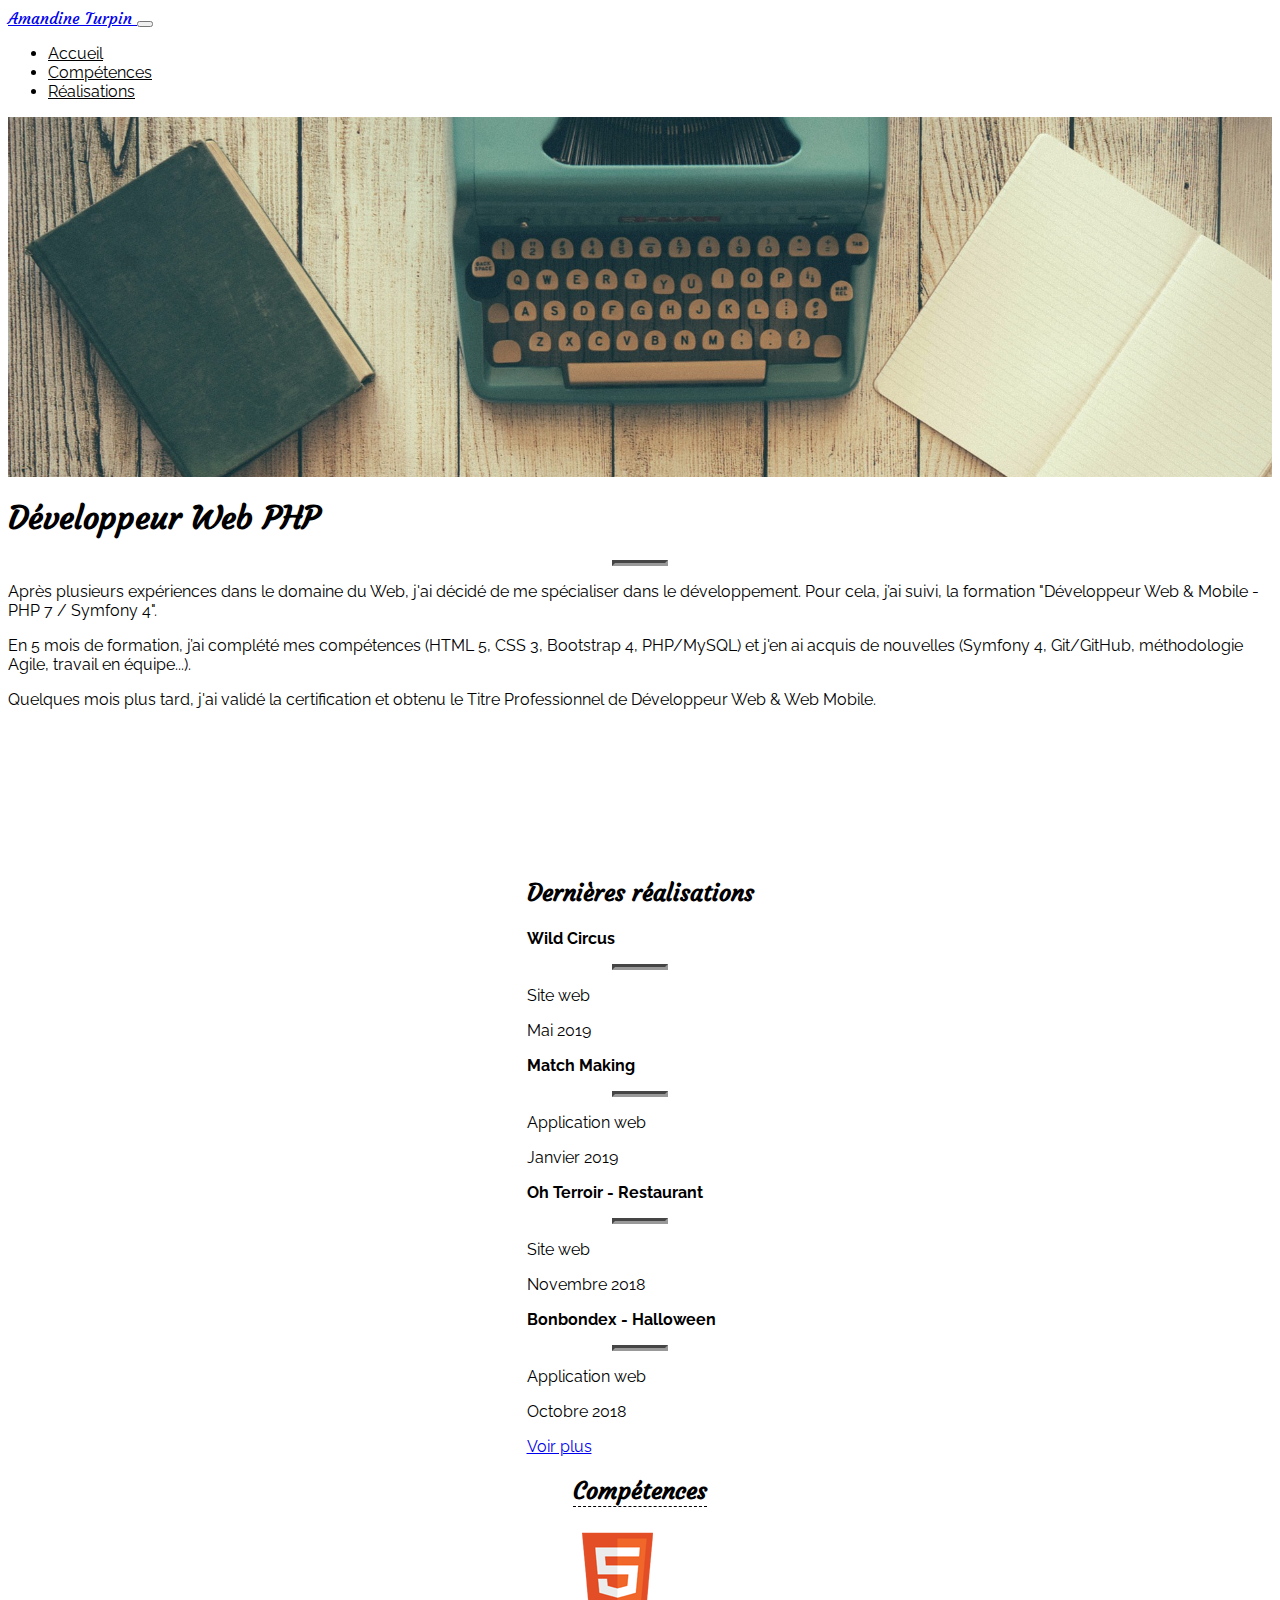
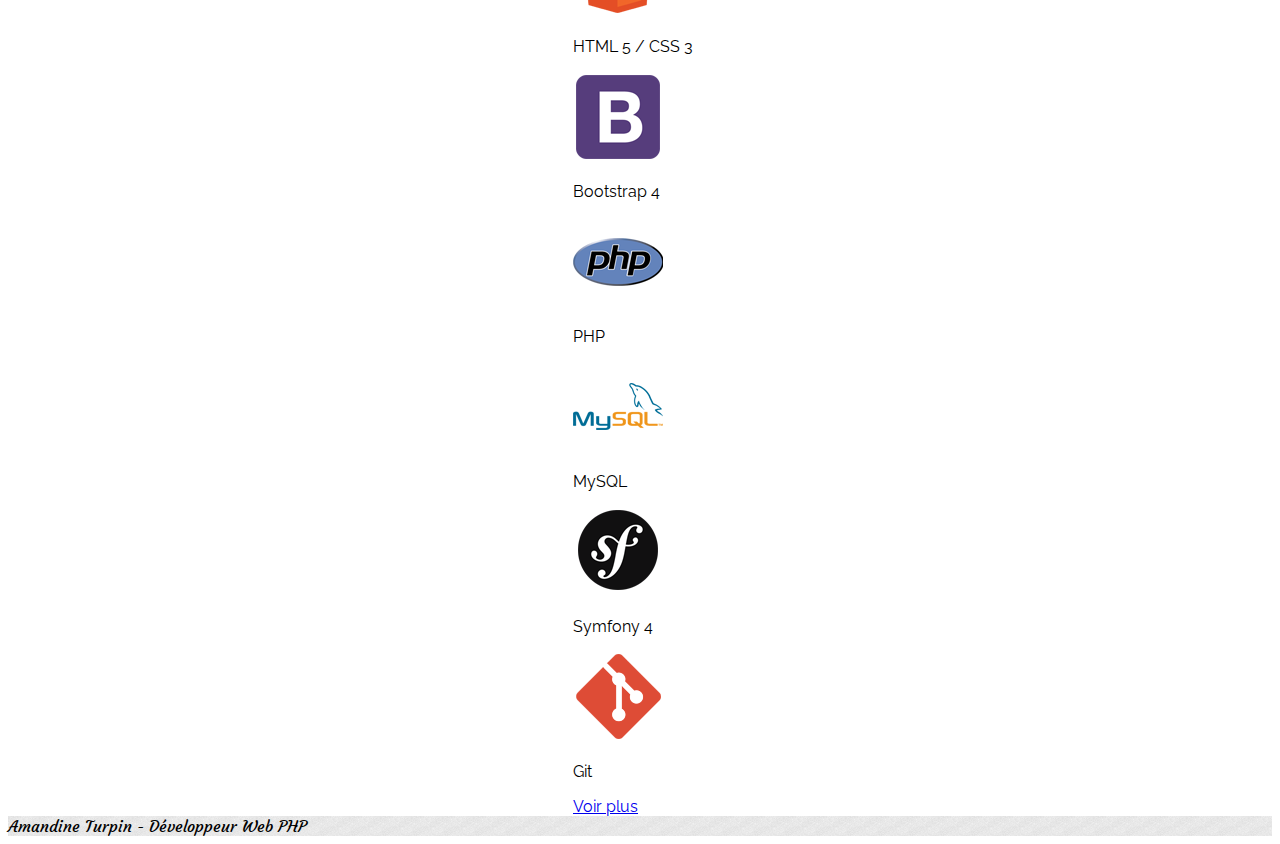
<file: index.html>
<!doctype html>
<html lang="fr">
<head>
    <!-- Required meta tags -->
    <meta charset="utf-8">
    <meta name="viewport" content="width=device-width, initial-scale=1, shrink-to-fit=no">
    <meta name="google-site-verification" content="fwIsvxlE-uMz1Qnhm6fKQbV2KTg4bgEKCU4MNgIzwQU" />
    <meta name="robots" content="noindex, nofollow">

    <!-- Bootstrap CSS -->
    <link rel="stylesheet" href="https://stackpath.bootstrapcdn.com/bootstrap/4.1.3/css/bootstrap.min.css"
          integrity="sha384-MCw98/SFnGE8fJT3GXwEOngsV7Zt27NXFoaoApmYm81iuXoPkFOJwJ8ERdknLPMO"
          crossorigin="anonymous">
    <link rel="stylesheet" href="https://use.fontawesome.com/releases/v5.5.0/css/all.css"
          integrity="sha384-B4dIYHKNBt8Bc12p+WXckhzcICo0wtJAoU8YZTY5qE0Id1GSseTk6S+L3BlXeVIU"
          crossorigin="anonymous">

    <link href="https://fonts.googleapis.com/css?family=Courgette" rel="stylesheet">
    <link href="https://fonts.googleapis.com/css?family=Raleway" rel="stylesheet">
    <link href="css/style.css" rel="stylesheet">

    <link rel="apple-touch-icon" sizes="180x180" href="pictures/css/favicon_io/apple-touch-icon.png">
    <link rel="icon" type="image/png" sizes="32x32" href="pictures/css/favicon_io/favicon-32x32.png">
    <link rel="icon" type="image/png" sizes="16x16" href="pictures/css/favicon_io/favicon-16x16.png">
    <link rel="manifest" href="pictures/css/favicon_io/site.webmanifest">

    <title>Amandine Turpin - D&eacute;veloppeur Web</title>
</head>

<body>

<nav class="navbar navbar-expand-lg navbar-light bg-light fixed-top border-bottom border-secondary" id="mainNav">
    <div class="container">
        <a class="navbar-brand js-scroll-trigger" href="index.html">
            Amandine <span class="text-info">Turpin</span>
        </a>
        <button class="navbar-toggler navbar-toggler-right" type="button" data-toggle="collapse"
                data-target="#navbarResponsive" aria-controls="navbarResponsive" aria-expanded="false"
                aria-label="Amandine Turpin">
            <span class="navbar-toggler-icon"></span>
        </button>
        <div class="collapse navbar-collapse" id="navbarResponsive">
            <ul class="navbar-nav ml-auto">
                <li class="nav-item">
                    <a class="nav-link" href="index.html">Accueil</a>
                </li>
                <li class="nav-item">
                    <a class="nav-link" href="skills.html">Compétences</a>
                </li>
                <li class="nav-item">
                    <a class="nav-link" href="projects.html">R&eacute;alisations</a>
                </li>
            </ul>
        </div>
    </div>
</nav>

<header>
    <div class="container-fluid my-auto">
        <div class="row secondary-header border-bottom border-secondary shadow">
            <div class="col-12"></div>
        </div>
    </div>
</header>

<section class="p-lg-5 p-3 pt-5" id="about">
    <div class="container">
        <div class="row">
            <div class="col-12 mb-3">
                <h1 class="text-center">Développeur Web <span class="text-info">PHP</span></h1>
                <hr>
            </div>
            <div class="col-lg-6 col-12 border-right">
                <p class="mt-3">
                    Après <span class="font-weight-bold">plusieurs expériences dans le domaine du Web</span>,
                    j'ai décidé de me spécialiser dans le développement. Pour cela, j’ai suivi, la formation
                    "<span class="font-weight-bold">Développeur Web & Mobile - PHP 7 / Symfony 4</span>".
                </p>
                <p>
                    En 5 mois de formation, j’ai complété mes compétences (HTML 5, CSS 3, Bootstrap 4, PHP/MySQL)
                    et j'en ai acquis de nouvelles (Symfony 4, Git/GitHub, méthodologie Agile, travail en équipe...).
                </p>
                <p>
                    Quelques mois plus tard, j'ai validé la certification et obtenu le
                    <span class="font-weight-bold">Titre Professionnel de Développeur Web & Web Mobile</span>.
                </p>
            </div>
            <div class="col-lg-5 col-12 icons-contact">
                <ul>
                    <li class="mr-5">
                        <a href="https://www.linkedin.com/in/amandine-turpin/" title="Profil LinkedIn"
                           class="text-dark" target="_blank">
                            <i class="fab fa-linkedin fa-4x"></i>
                        </a>
                    </li>
                    <li>
                        <a href="https://github.com/Amandine1345/" title="Profil GitHub" class="text-dark"
                           target="_blank">
                            <i class="fab fa-github fa-4x"></i>
                        </a>
                    </li>
                </ul>
            </div>
        </div>
    </div>
</section>

<section class="bg-info section-secondary p-lg-5 p-3 pt-5">
    <div class="container">
        <div class="row">
            <div class="col-12 mb-5">
                <h2 class="pb-2 text-white">Dernières réalisations</h2>
            </div>
        </div>
        <div class="row">
            <div class="col-lg-3 col-md-6 col-12">
                <div class="card border mb-3 shadow">
                    <div class="card-body">
                        <p class="card-title font-weight-bold text-center align-middle">
                            Wild Circus
                        </p>
                        <hr>
                        <p class="text-center">
                            <i class="fas fa-crown fa-4x text-dark"></i>
                        </p>
                        <p class="text-center mb-2 font-weight-bold">Site web</p>
                        <p class="text-center mb-0">
                            <i class="fas fa-pencil-ruler mr-2 text-info"></i> Mai 2019
                        </p>
                    </div>
                </div>
            </div>
            <div class="col-lg-3 col-md-6 col-12">
                <div class="card border mb-3 shadow">
                    <div class="card-body">
                        <p class="card-title font-weight-bold text-center align-middle">
                            Match Making
                        </p>
                        <hr>
                        <p class="text-center">
                            <i class="fas fa-users fa-4x text-dark"></i>
                        </p>
                        <p class="text-center mb-2 font-weight-bold">Application web</p>
                        <p class="text-center mb-0">
                            <i class="fas fa-pencil-ruler mr-2 text-info"></i> Janvier 2019
                        </p>
                    </div>
                </div>
            </div>
            <div class="col-lg-3 col-md-6 col-12">
                <div class="card border mb-3 shadow">
                    <div class="card-body">
                        <p class="card-title font-weight-bold text-center align-middle">
                            Oh Terroir - Restaurant
                        </p>
                        <hr>
                        <p class="text-center">
                            <i class="fas fa-utensils fa-4x text-dark"></i>
                        </p>
                        <p class="text-center mb-2 font-weight-bold">Site web</p>
                        <p class="text-center mb-0">
                            <i class="fas fa-pencil-ruler mr-2 text-info"></i> Novembre 2018
                        </p>
                    </div>
                </div>
            </div>
            <div class="col-lg-3 col-md-6 col-12">
                <div class="card border mb-3 shadow">
                    <div class="card-body">
                        <p class="card-title font-weight-bold text-center align-middle">
                            Bonbondex - Halloween
                        </p>
                        <hr>
                        <p class="text-center">
                            <i class="fas fa-ghost fa-4x text-dark"></i>
                        </p>
                        <p class="text-center mb-2 font-weight-bold">Application web</p>
                        <p class="text-center mb-0">
                            <i class="fas fa-pencil-ruler mr-2 text-info"></i> Octobre 2018
                        </p>
                    </div>
                </div>
            </div>
            <div class="col-12 mt-5 text-center">
                <a href="projects.html" role="button" class="btn btn-dark">
                    <i class="fas fa-plus-square mr-2"></i> Voir plus</a>
            </div>
        </div>
    </div>
</section>

<section class="section-secondary skills p-lg-5 p-3 pt-5">
    <div class="container">
        <div class="row">
            <div class="col-12 mb-5">
                <h2 class="pb-2">Compétences</h2>
            </div>
            <div class="col-lg-2 col-md-3 col-6 text-center">
                <p class="mb-1"><img src="pictures/skills/html-5.png" alt="Skill : HTML 5 / CSS 3"/></p>
                <p class="font-weight-bold">HTML 5 / CSS 3</p>
            </div>
            <div class="col-lg-2 col-md-3 col-6 text-center">
                <p class="mb-1"><img src="pictures/skills/bootstrap-4.png" alt="Skill : Bootstrap 4"/></p>
                <p class="font-weight-bold">Bootstrap 4</p>
            </div>
            <div class="col-lg-2 col-md-3 col-6 text-center">
                <p class="mb-1"><img src="pictures/skills/php-7.png" alt="Skill : PHP 7"/></p>
                <p class="font-weight-bold">PHP</p>
            </div>
            <div class="col-lg-2 col-md-3 col-6 text-center">
                <p class="mb-1"><img src="pictures/skills/mysql.png" alt="Skill : MySQL"/></p>
                <p class="font-weight-bold">MySQL</p>
            </div>
            <div class="col-lg-2 col-md-3 col-6 text-center">
                <p class="mb-1"><img src="pictures/skills/symfony-4.png" alt="Skill : Symfony 4"/></p>
                <p class="font-weight-bold">Symfony 4</p>
            </div>
            <div class="col-lg-2 col-md-3 col-6 text-center">
                <p class="mb-1"><img src="pictures/skills/git.png" alt="Skill : Git"/></p>
                <p class="font-weight-bold">Git</p>
            </div>
            <div class="col-12 mt-5 text-center">
                <a href="skills.html" role="button" class="btn btn-dark">
                    <i class="fas fa-plus-square mr-2"></i> Voir plus</a>
            </div>
        </div>
    </div>
</section>

<footer>
    <div class="container-fluid my-auto">
        <div class="row py-3 text-center border-top border-secondary">
            <div class="col-12">
                Amandine <span class="text-info">Turpin</span> - Développeur Web <span class="text-info">PHP</span>
            </div>
            <div class="col-12 mt-2">
                <a href="https://www.linkedin.com/in/amandine-turpin/" title="Profil LinkedIn"
                   class="text-dark mr-3" target="_blank">
                    <i class="fab fa-linkedin fa-2x"></i>
                </a>
                <a href="https://github.com/Amandine1345/" title="Profil GitHub" class="text-dark"
                   target="_blank">
                    <i class="fab fa-github fa-2x"></i>
                </a>
            </div>
        </div>
    </div>
</footer>

<!-- Optional JavaScript -->
<!-- jQuery first, then Popper.js, then Bootstrap JS -->
<script src="https://code.jquery.com/jquery-3.3.1.slim.min.js"
        integrity="sha384-q8i/X+965DzO0rT7abK41JStQIAqVgRVzpbzo5smXKp4YfRvH+8abtTE1Pi6jizo"
        crossorigin="anonymous"></script>
<script src="https://cdnjs.cloudflare.com/ajax/libs/popper.js/1.14.3/umd/popper.min.js"
        integrity="sha384-ZMP7rVo3mIykV+2+9J3UJ46jBk0WLaUAdn689aCwoqbBJiSnjAK/l8WvCWPIPm49"
        crossorigin="anonymous"></script>
<script src="https://stackpath.bootstrapcdn.com/bootstrap/4.1.3/js/bootstrap.min.js"
        integrity="sha384-ChfqqxuZUCnJSK3+MXmPNIyE6ZbWh2IMqE241rYiqJxyMiZ6OW/JmZQ5stwEULTy"
        crossorigin="anonymous"></script>
</body>
</html>
</file>
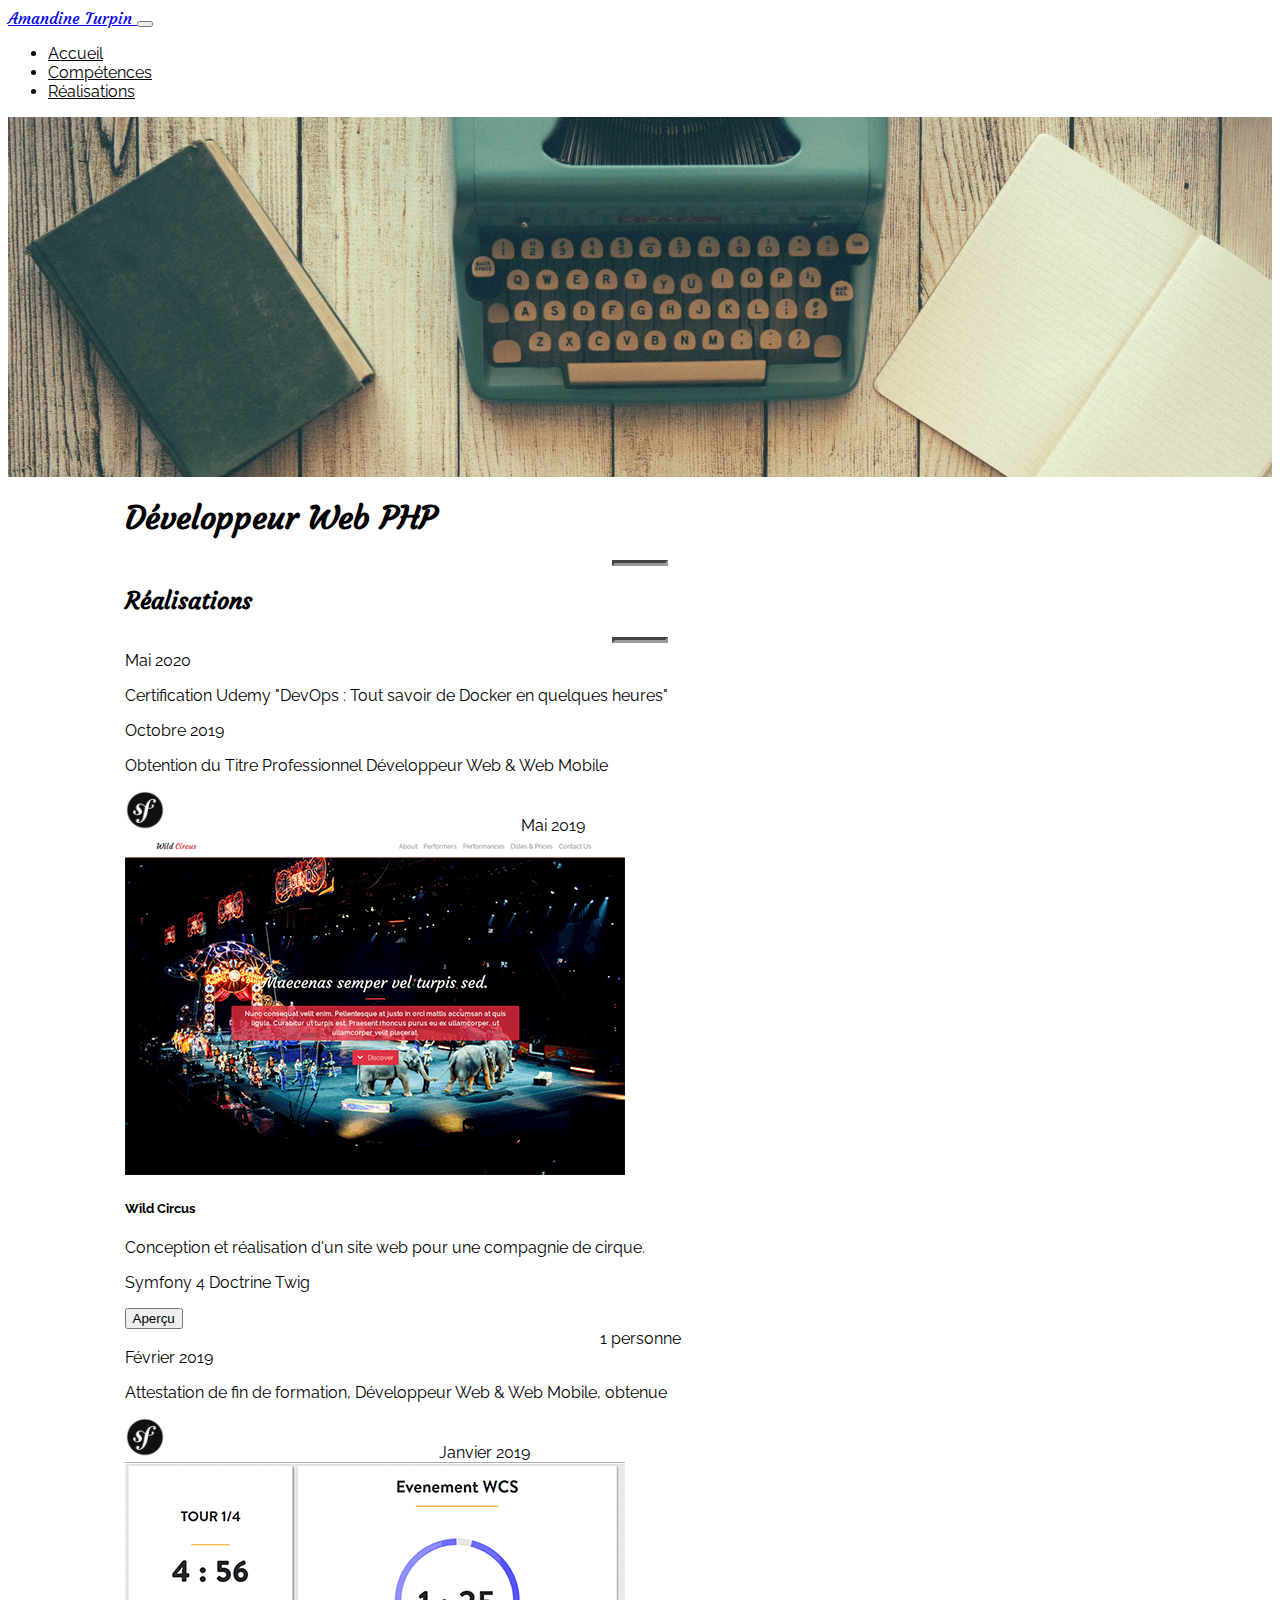
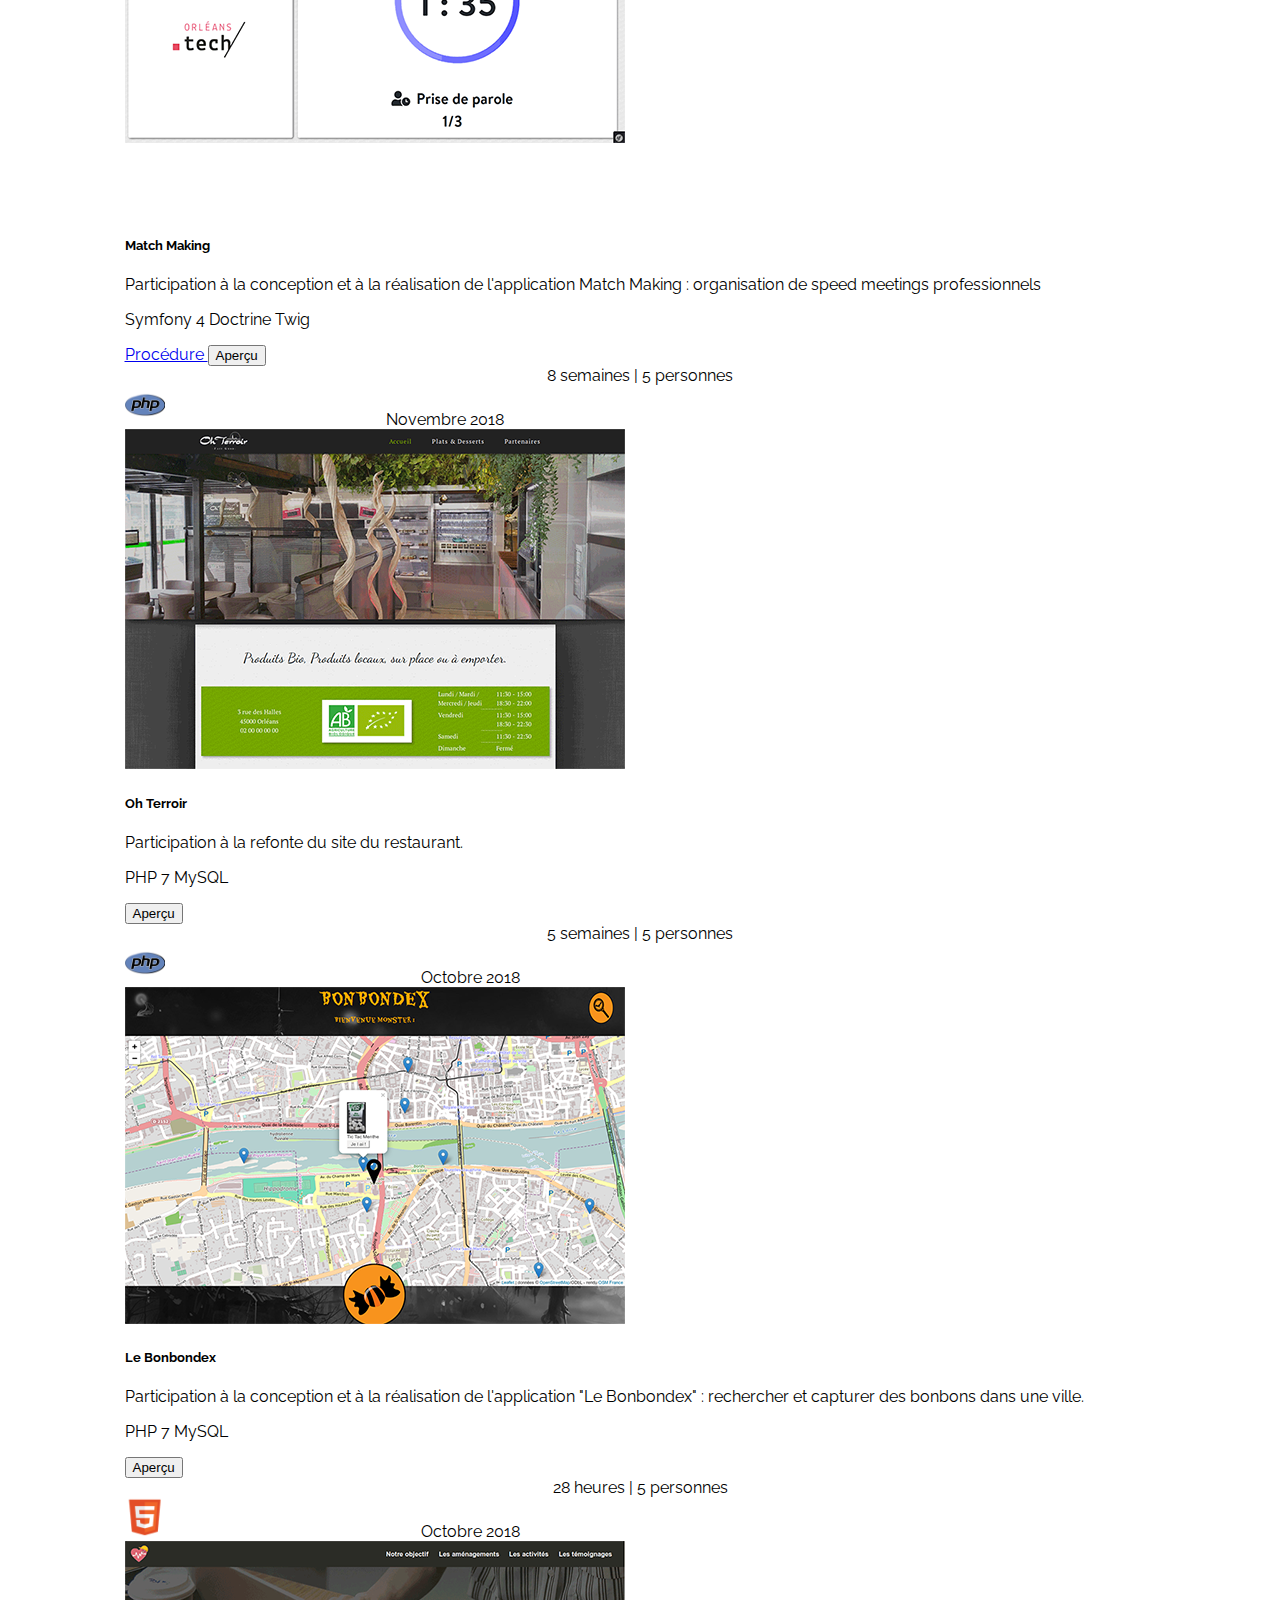
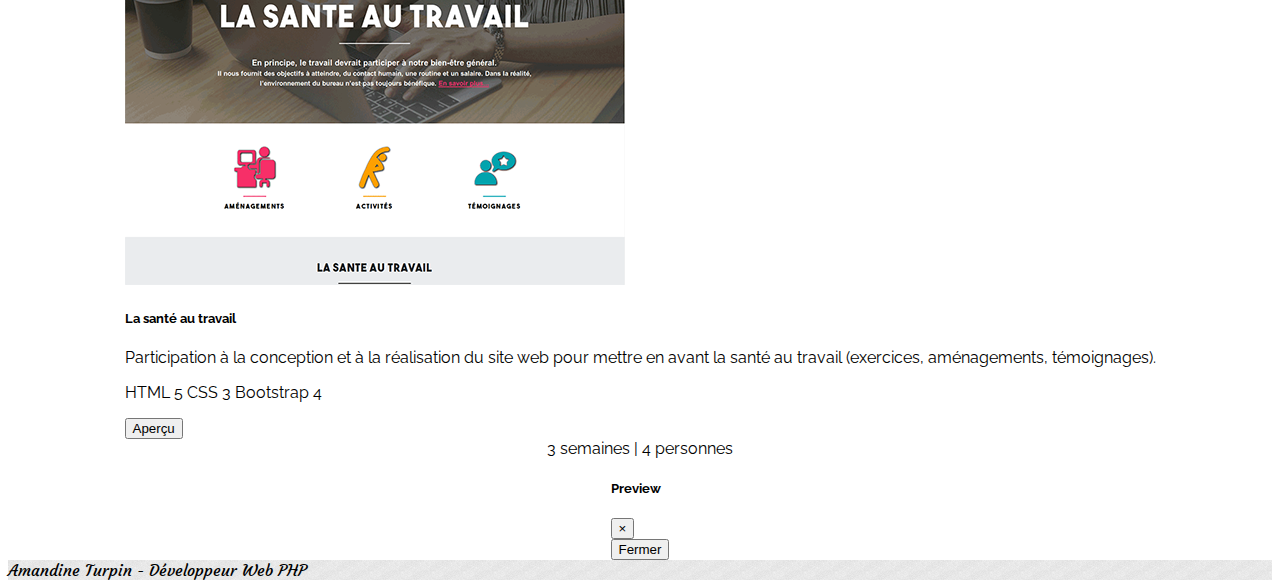
<file: projects.html>
<!doctype html>
<html lang="fr">
<head>
    <!-- Required meta tags -->
    <meta charset="utf-8">
    <meta name="viewport" content="width=device-width, initial-scale=1, shrink-to-fit=no">
    <meta name="robots" content="noindex, nofollow">

    <!-- Bootstrap CSS -->
    <link rel="stylesheet" href="https://stackpath.bootstrapcdn.com/bootstrap/4.1.3/css/bootstrap.min.css"
          integrity="sha384-MCw98/SFnGE8fJT3GXwEOngsV7Zt27NXFoaoApmYm81iuXoPkFOJwJ8ERdknLPMO"
          crossorigin="anonymous">
    <link rel="stylesheet" href="https://use.fontawesome.com/releases/v5.5.0/css/all.css"
          integrity="sha384-B4dIYHKNBt8Bc12p+WXckhzcICo0wtJAoU8YZTY5qE0Id1GSseTk6S+L3BlXeVIU"
          crossorigin="anonymous">

    <link href="https://fonts.googleapis.com/css?family=Courgette" rel="stylesheet">
    <link href="https://fonts.googleapis.com/css?family=Raleway" rel="stylesheet">
    <link href="css/style.css" rel="stylesheet">

    <link rel="apple-touch-icon" sizes="180x180" href="pictures/css/favicon_io/apple-touch-icon.png">
    <link rel="icon" type="image/png" sizes="32x32" href="pictures/css/favicon_io/favicon-32x32.png">
    <link rel="icon" type="image/png" sizes="16x16" href="pictures/css/favicon_io/favicon-16x16.png">
    <link rel="manifest" href="pictures/css/favicon_io/site.webmanifest">

    <title>Amandine Turpin - D&eacute;veloppeur Web</title>
</head>

<body>

<nav class="navbar navbar-expand-lg navbar-light bg-light fixed-top border-bottom border-secondary" id="mainNav">
    <div class="container">
        <a class="navbar-brand js-scroll-trigger" href="index.html">
            Amandine <span class="text-info">Turpin</span>
        </a>
        <button class="navbar-toggler navbar-toggler-right" type="button" data-toggle="collapse"
                data-target="#navbarResponsive" aria-controls="navbarResponsive" aria-expanded="false"
                aria-label="Amandine Turpin">
            <span class="navbar-toggler-icon"></span>
        </button>
        <div class="collapse navbar-collapse" id="navbarResponsive">
            <ul class="navbar-nav ml-auto">
                <li class="nav-item">
                    <a class="nav-link" href="index.html">Accueil</a>
                </li>
                <li class="nav-item">
                    <a class="nav-link" href="skills.html">Compétences</a>
                </li>
                <li class="nav-item">
                    <a class="nav-link" href="projects.html">R&eacute;alisations</a>
                </li>
            </ul>
        </div>
    </div>
</nav>

<header>
    <div class="container-fluid my-auto">
        <div class="row secondary-header border-bottom border-secondary shadow">
            <div class="col-12"></div>
        </div>
    </div>
</header>

<section class="section-secondary experience p-lg-5 p-3 pt-5">
    <div class="container">
        <div class="row">
            <div class="col-12">
                <h1 class="text-center">Développeur Web <span class="text-info">PHP</span></h1>
                <hr>
                <h2 class="text-center my-4">R&eacute;alisations</h2>
                <hr>
            </div>
        </div>

        <div class="row">
            <div class="card-columns">
                <!-- 2020-05 - GRADUATION -->
                <div class="card bg-primary text-white">
                    <div class="card-header">
                        <p class="text-right"><i class="fas fa-graduation-cap mr-2"></i> Mai 2020</p>
                    </div>
                    <div class="card-body">
                        <p class="card-text">
                            Certification Udemy 
                            <span class="font-weight-bold">
                                "DevOps : Tout savoir de Docker en quelques heures"
                            </span>
                        </p>
                    </div>
                </div>

                <!-- 2019-10 - GRADUATION -->
                <div class="card bg-success text-white">
                    <div class="card-header">
                        <p class="text-right"><i class="fas fa-graduation-cap mr-2"></i> Octobre 2019</p>
                    </div>
                    <div class="card-body">
                        <p class="card-text">
                            Obtention du
                            <span class="font-weight-bold">
                                Titre Professionnel Développeur Web &amp; Web Mobile
                            </span>
                        </p>
                    </div>
                </div>

                <!-- 2019-05 - WILD CIRCUS -->
                <div class="card">
                    <div class="card-header">
                        <p><img src="pictures/skills/symfony-4.png" alt="Skill : Symfony 4" title="Symfony 4"/></p>
                        <p class="text-right"><i class="fas fa-pencil-ruler text-info mr-2"></i> Mai 2019</p>
                    </div>
                    <img class="card-img-top" src="pictures/projects/201901-wild-circus.png" alt="Wild Circus"/>
                    <div class="card-body">
                        <h5 class="card-title">Wild Circus</h5>
                        <p class="card-text">
                            Conception et réalisation d'un site web pour une compagnie de cirque.
                        </p>
                        <p class="card-skills">
                            <span class="badge badge-info">Symfony 4</span>
                            <span class="badge badge-info">Doctrine</span>
                            <span class="badge badge-info">Twig</span>
                        </p>
                        <a role="button" class="btn btn-secondary"
                           href="https://github.com/Amandine1345/201901-WildCircus-website"
                           title="Wild Circus - Dépôt GitHub" target="_blank">
                            <i class="fab fa-github"></i>
                        </a>
                        <button type="button" class="btn" data-toggle="modal" data-target="#preview"
                                data-title="Wild Circus" data-file="201901-wild-circus.gif">
                            <i class="fas fa-search mr-2"></i> Aperçu
                        </button>
                    </div>
                    <div class="card-footer">
                        <i class="fas fa-user mr-2"></i> 1 personne
                    </div>
                </div>

                <!-- 2019-02 - FORMATION END -->
                <div class="card bg-primary text-white">
                    <div class="card-header">
                        <p class="text-right"><i class="fas fa-graduation-cap mr-2"></i> Février 2019</p>
                    </div>
                    <div class="card-body">
                        <p class="card-text">
                            Attestation de fin de formation, Développeur Web &amp; Web Mobile, obtenue
                        </p>
                    </div>
                </div>

                <!-- 2019-01 - MATCH MAKING -->
                <div class="card">
                    <div class="card-header">
                        <p><img src="pictures/skills/symfony-4.png" alt="Skill : Symfony 4" title="Symfony 4"/></p>
                        <p class="text-right"><i class="fas fa-pencil-ruler text-info mr-2"></i> Janvier 2019</p>
                    </div>
                    <img class="card-img-top" src="pictures/projects/201811-matchmaking.png" alt="Match Making"/>
                    <div class="card-body">
                        <h5 class="card-title">Match Making</h5>
                        <p class="card-text">
                            Participation à la conception et à la réalisation de l'application Match Making :
                            organisation de speed meetings professionnels
                        </p>
                        <p class="card-skills">
                            <span class="badge badge-info">Symfony 4</span>
                            <span class="badge badge-info">Doctrine</span>
                            <span class="badge badge-info">Twig</span>
                        </p>
                        <a role="button" class="btn btn-secondary"
                           href="https://github.com/Amandine1345/201901-matchmaking-application"
                           title="Match Making : Dépôt GitHub" target="_blank">
                            <i class="fab fa-github"></i>
                        </a>
                        <a role="button" class="btn btn-secondary"
                           href="docs/201811-matchmaking-manager.pdf">
                            <i class="fas fa-book"></i> Procédure
                        </a>
                        <button type="button" class="btn mt-lg-0 mt-2" data-toggle="modal" data-target="#preview"
                                data-title="Match Making" data-file="201811-matchmaking.gif">
                            <i class="fas fa-search mr-2"></i> Aperçu
                        </button>
                    </div>
                    <div class="card-footer">
                        <i class="fas fa-clock mr-2"></i> 8 semaines
                        <span class="mx-2">|</span>
                        <i class="fas fa-user mr-2"></i> 5 personnes
                    </div>
                </div>

                <!-- 2018-11 - OH-TERROIR -->
                <div class="card">
                    <div class="card-header">
                        <p><img src="pictures/skills/php-7.png" alt="Skill : PHP 7" title="PHP 7"/></p>
                        <p class="text-right"><i class="fas fa-pencil-ruler text-info mr-2"></i> Novembre 2018</p>
                    </div>
                    <img class="card-img-top" src="pictures/projects/201810-oh-terroir.png" alt="Oh Terroir"/>
                    <div class="card-body">
                        <h5 class="card-title">Oh Terroir</h5>
                        <p class="card-text">
                            Participation à la refonte du site du restaurant.
                        </p>
                        <p class="card-skills">
                            <span class="badge badge-info">PHP 7</span>
                            <span class="badge badge-info">MySQL</span>
                        </p>
                        <a role="button" class="btn btn-secondary"
                           href="https://github.com/Amandine1345/201811-oh-terroir-website"
                           title="Oh Terroir - Dépôt GitHub" target="_blank">
                            <i class="fab fa-github"></i>
                        </a>
                        <button type="button" class="btn" data-toggle="modal" data-target="#preview"
                                data-title="Oh-Terroir" data-file="201810-oh-terroir.gif">
                            <i class="fas fa-search mr-2"></i> Aperçu
                        </button>
                    </div>
                    <div class="card-footer">
                        <i class="fas fa-clock mr-2"></i> 5 semaines
                        <span class="mx-2">|</span>
                        <i class="fas fa-user mr-2"></i> 5 personnes
                    </div>
                </div>

                <!-- 2018-10 - BONBONDEX -->
                <div class="card">
                    <div class="card-header">
                        <p><img src="pictures/skills/php-7.png" alt="Skill : PHP 7" title="PHP 7"/></p>
                        <p class="text-right"><i class="fas fa-pencil-ruler text-info mr-2"></i> Octobre 2018</p>
                    </div>
                    <img class="card-img-top" src="pictures/projects/201810-hackathon-halloween.png" alt="Bonbondex"/>
                    <div class="card-body">
                        <h5 class="card-title">Le Bonbondex</h5>
                        <p class="card-text">
                            Participation à la conception et à la réalisation de l'application "Le Bonbondex" :
                            rechercher et capturer des bonbons dans une ville.
                        </p>
                        <p class="card-skills">
                            <span class="badge badge-info">PHP 7</span>
                            <span class="badge badge-info">MySQL</span>
                        </p>
                        <a role="button" class="btn btn-secondary"
                           href="https://github.com/Amandine1345/201810-hackathon-halloween"
                           title="Le Bonbondex : Dépôt GitHub" target="_blank">
                            <i class="fab fa-github"></i>
                        </a>
                        <button type="button" class="btn" data-toggle="modal" data-target="#preview"
                                data-title="Le Bonbondex" data-file="201810-hackathon-halloween.gif">
                            <i class="fas fa-search mr-2"></i> Aperçu
                        </button>
                    </div>
                    <div class="card-footer">
                        <i class="fas fa-clock mr-2"></i> 28 heures
                        <span class="mx-2">|</span>
                        <i class="fas fa-user mr-2"></i> 5 personnes
                    </div>
                </div>

                <!-- 2018-10 - LA SANTE AU TRAVAIL -->
                <div class="card">
                    <div class="card-header">
                        <p><img src="pictures/skills/html-5.png" alt="Skill : HTML 5" title="HTML 5"/></p>
                        <p class="text-right"><i class="fas fa-pencil-ruler text-info mr-2"></i> Octobre 2018</p>
                    </div>
                    <img class="card-img-top" src="pictures/projects/201810-la-sante-au-travail.png"
                         alt="La santé au travail"/>
                    <div class="card-body">
                        <h5 class="card-title">La santé au travail</h5>
                        <p class="card-text">
                            Participation à la conception et à la réalisation du site web pour mettre en avant
                            la santé au travail (exercices, aménagements, témoignages).
                        </p>
                        <p class="card-skills">
                            <span class="badge badge-info">HTML 5</span>
                            <span class="badge badge-info">CSS 3</span>
                            <span class="badge badge-info">Bootstrap 4</span>
                        </p>
                        <a role="button" class="btn btn-secondary"
                           href="https://github.com/Amandine1345/201810-la-sante-au-travail-website"
                           title="La santé au travail : Dépôt GitHub"
                           target="_blank">
                            <i class="fab fa-github"></i>
                        </a>
                        <button type="button" class="btn" data-toggle="modal" data-target="#preview"
                                data-title="La Santé au travail" data-file="201810-la-sante-au-travail.gif">
                            <i class="fas fa-search mr-2"></i> Aperçu
                        </button>
                    </div>
                    <div class="card-footer">
                        <i class="fas fa-clock mr-2"></i> 3 semaines
                        <span class="mx-2">|</span>
                        <i class="fas fa-user mr-2"></i> 4 personnes
                    </div>
                </div>
            </div>
        </div>
    </div>

    <!-- Modal -->
    <div class="modal fade" id="preview" tabindex="-1" role="dialog"
         aria-labelledby="previewTitle" aria-hidden="true">
        <div class="modal-dialog" role="document">
            <div class="modal-content">
                <div class="modal-header">
                    <h5 class="modal-title" id="previewTitle">Preview</h5>
                    <button type="button" class="close" data-dismiss="modal" aria-label="Close">
                        <span aria-hidden="true">&times;</span>
                    </button>
                </div>
                <div class="modal-body"></div>
                <div class="modal-footer">
                    <button type="button" class="btn btn-secondary" data-dismiss="modal">Fermer</button>
                </div>
            </div>
        </div>
    </div>
</section>

<footer>
    <div class="container-fluid my-auto">
        <div class="row py-3 text-center border-top border-secondary">
            <div class="col-12">
                Amandine <span class="text-info">Turpin</span> - Développeur Web <span class="text-info">PHP</span>
            </div>
            <div class="col-12 mt-2">
                <a href="https://www.linkedin.com/in/amandine-turpin/" title="Profil LinkedIn"
                   class="text-dark mr-3" target="_blank">
                    <i class="fab fa-linkedin fa-2x"></i>
                </a>
                <a href="https://github.com/Amandine1345/" title="Profil GitHub" class="text-dark"
                   target="_blank">
                    <i class="fab fa-github fa-2x"></i>
                </a>
            </div>
        </div>
    </div>
</footer>

<!-- Optional JavaScript -->
<!-- jQuery first, then Popper.js, then Bootstrap JS -->
<script src="https://code.jquery.com/jquery-3.3.1.slim.min.js"
        integrity="sha384-q8i/X+965DzO0rT7abK41JStQIAqVgRVzpbzo5smXKp4YfRvH+8abtTE1Pi6jizo"
        crossorigin="anonymous"></script>
<script src="https://cdnjs.cloudflare.com/ajax/libs/popper.js/1.14.3/umd/popper.min.js"
        integrity="sha384-ZMP7rVo3mIykV+2+9J3UJ46jBk0WLaUAdn689aCwoqbBJiSnjAK/l8WvCWPIPm49"
        crossorigin="anonymous"></script>
<script src="https://stackpath.bootstrapcdn.com/bootstrap/4.1.3/js/bootstrap.min.js"
        integrity="sha384-ChfqqxuZUCnJSK3+MXmPNIyE6ZbWh2IMqE241rYiqJxyMiZ6OW/JmZQ5stwEULTy"
        crossorigin="anonymous"></script>
<script>
    $('#preview').on('show.bs.modal', function (event) {
        let title = $(event.relatedTarget).data('title');
        let file = $(event.relatedTarget).data('file');
        $('.modal-title').html(title);
        $('.modal-body').html('<p><img src="pictures/projects/preview/' + file + '" alt="' + title + '" class="img-fluid border" /></p>');
    })
</script>
</body>
</html>
</file>
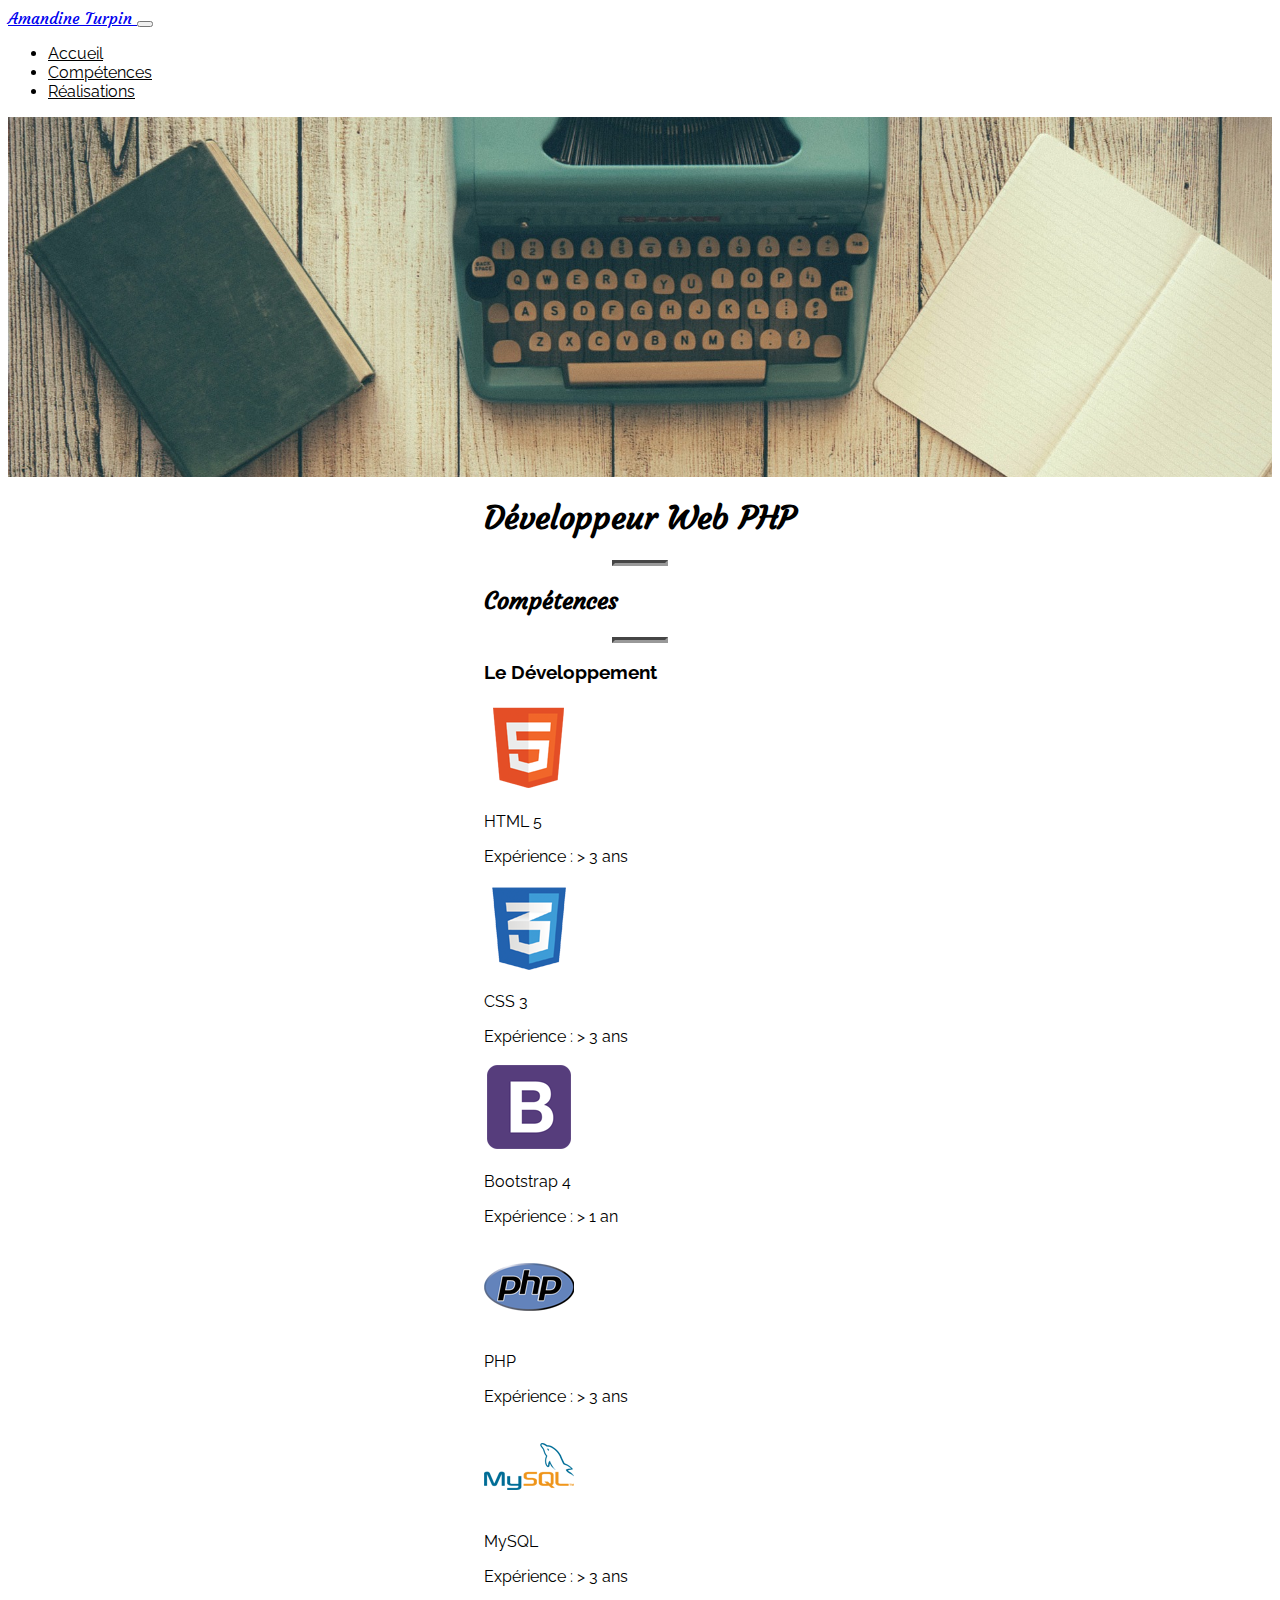
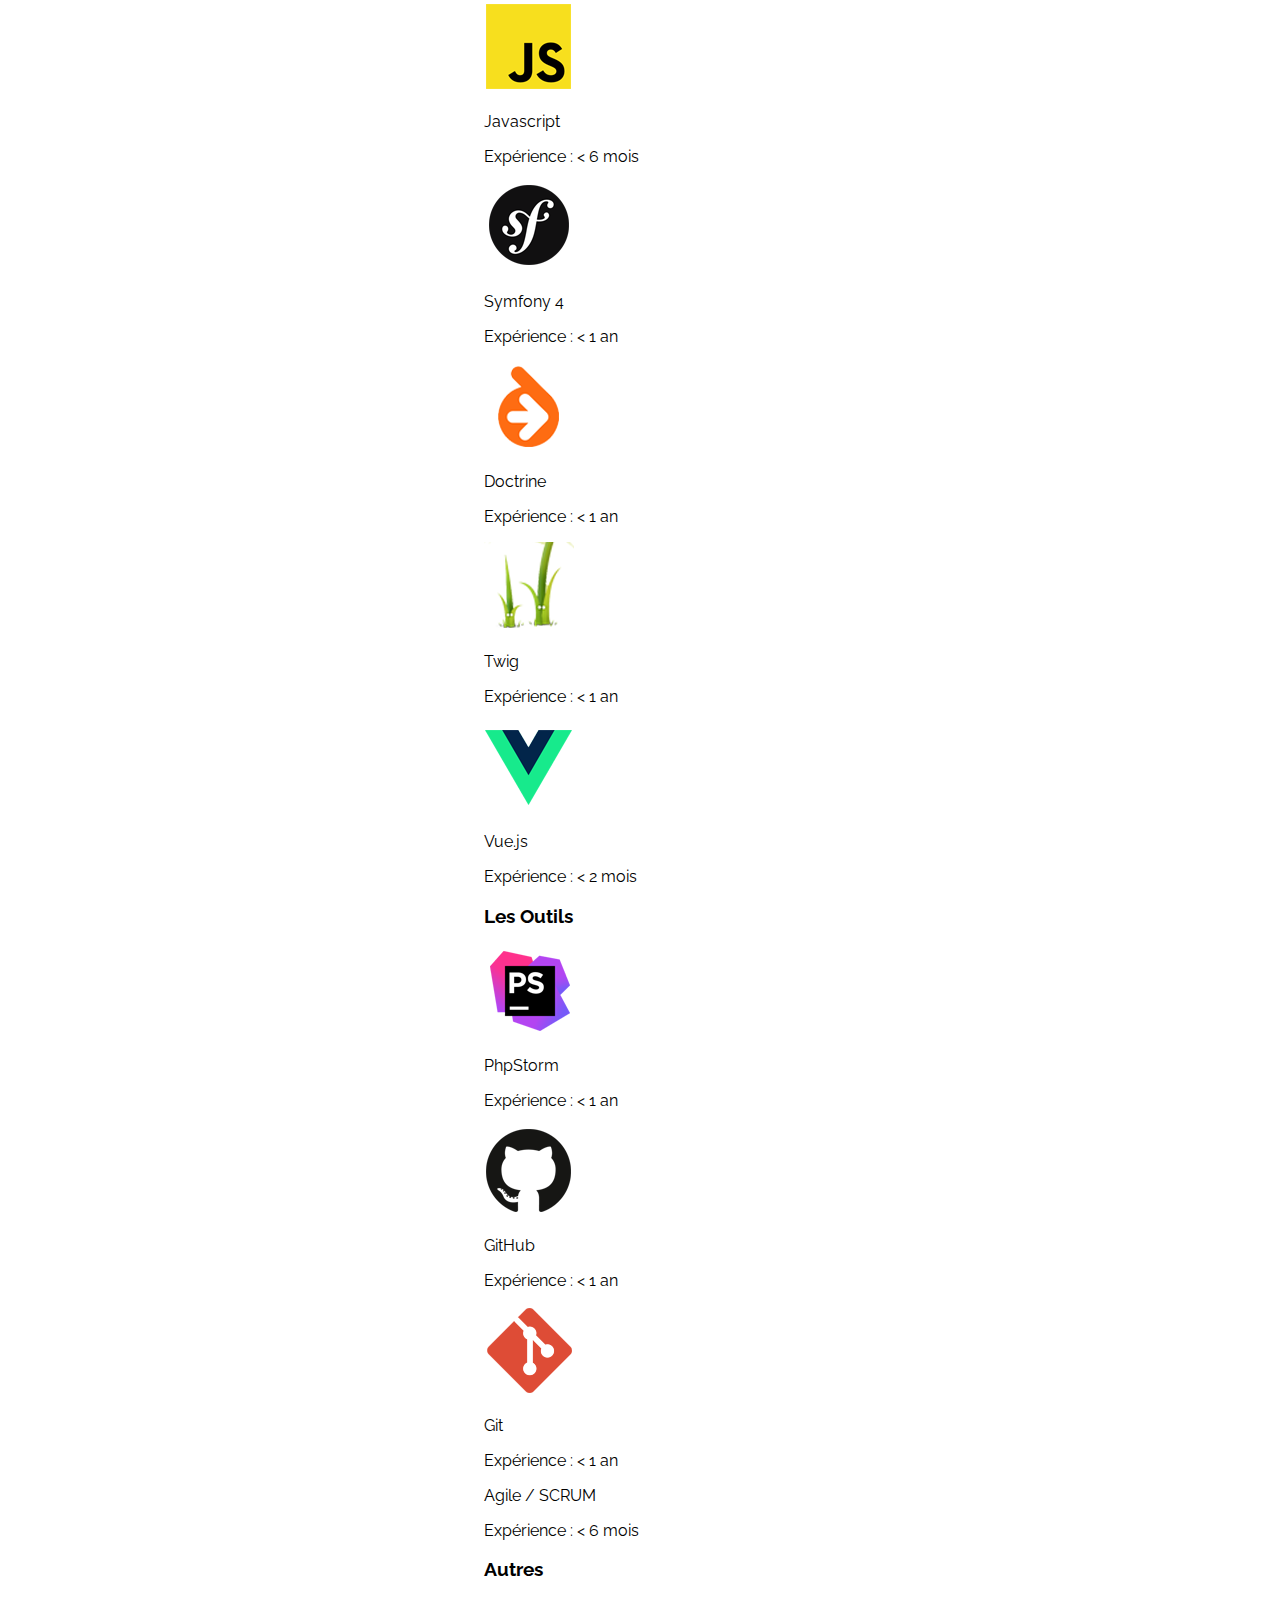
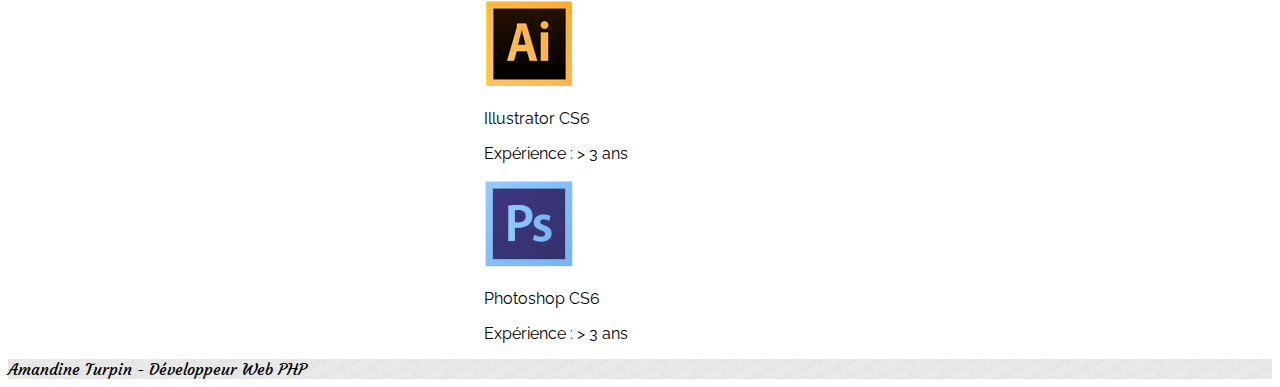
<file: skills.html>
<!doctype html>
<html lang="fr">
<head>
    <!-- Required meta tags -->
    <meta charset="utf-8">
    <meta name="viewport" content="width=device-width, initial-scale=1, shrink-to-fit=no">
    <meta name="robots" content="noindex, nofollow">

    <!-- Bootstrap CSS -->
    <link rel="stylesheet" href="https://stackpath.bootstrapcdn.com/bootstrap/4.1.3/css/bootstrap.min.css"
          integrity="sha384-MCw98/SFnGE8fJT3GXwEOngsV7Zt27NXFoaoApmYm81iuXoPkFOJwJ8ERdknLPMO"
          crossorigin="anonymous">
    <link rel="stylesheet" href="https://use.fontawesome.com/releases/v5.5.0/css/all.css"
          integrity="sha384-B4dIYHKNBt8Bc12p+WXckhzcICo0wtJAoU8YZTY5qE0Id1GSseTk6S+L3BlXeVIU"
          crossorigin="anonymous">

    <link href="https://fonts.googleapis.com/css?family=Courgette" rel="stylesheet">
    <link href="https://fonts.googleapis.com/css?family=Raleway" rel="stylesheet">
    <link href="css/style.css" rel="stylesheet">

    <link rel="apple-touch-icon" sizes="180x180" href="pictures/css/favicon_io/apple-touch-icon.png">
    <link rel="icon" type="image/png" sizes="32x32" href="pictures/css/favicon_io/favicon-32x32.png">
    <link rel="icon" type="image/png" sizes="16x16" href="pictures/css/favicon_io/favicon-16x16.png">
    <link rel="manifest" href="pictures/css/favicon_io/site.webmanifest">

    <title>Amandine Turpin - D&eacute;veloppeur Web</title>
</head>

<body>

<nav class="navbar navbar-expand-lg navbar-light bg-light fixed-top border-bottom border-secondary" id="mainNav">
    <div class="container">
        <a class="navbar-brand js-scroll-trigger" href="index.html">
            Amandine <span class="text-info">Turpin</span>
        </a>
        <button class="navbar-toggler navbar-toggler-right" type="button" data-toggle="collapse"
                data-target="#navbarResponsive" aria-controls="navbarResponsive" aria-expanded="false"
                aria-label="Amandine Turpin">
            <span class="navbar-toggler-icon"></span>
        </button>
        <div class="collapse navbar-collapse" id="navbarResponsive">
            <ul class="navbar-nav ml-auto">
                <li class="nav-item">
                    <a class="nav-link" href="index.html">Accueil</a>
                </li>
                <li class="nav-item">
                    <a class="nav-link" href="skills.html">Compétences</a>
                </li>
                <li class="nav-item">
                    <a class="nav-link" href="projects.html">R&eacute;alisations</a>
                </li>
            </ul>
        </div>
    </div>
</nav>

<header>
    <div class="container-fluid my-auto">
        <div class="row secondary-header border-bottom border-secondary shadow">
            <div class="col-12"></div>
        </div>
    </div>
</header>

<section class="section-secondary p-lg-5 p-3 pt-5">
    <div class="container">
        <div class="row">
            <div class="col-12">
                <h1 class="text-center">Développeur Web <span class="text-info">PHP</span></h1>
                <hr>
                <h2 class="text-center my-4">Compétences</h2>
                <hr>
            </div>
            <div class="col-12 mt-3 mb-5">
                <h3 class="border-bottom pb-3">Le Développement</h3>
            </div>
            <div class="col-lg-2 col-md-3 col-6 text-center">
                <p class="mb-1"><img src="pictures/skills/html-5.png" alt="Skill : HTML 5"/></p>
                <p class="font-weight-bold mb-0">HTML 5</p>
                <p class="text-secondary">Expérience : &gt; 3 ans</p>
            </div>
            <div class="col-lg-2 col-md-3 col-6 text-center">
                <p class="mb-1"><img src="pictures/skills/css-3.png" alt="Skills : CSS 3"/></p>
                <p class="font-weight-bold mb-0">CSS 3</p>
                <p class="text-secondary">Expérience : &gt; 3 ans</p>
            </div>
            <div class="col-lg-2 col-md-3 col-6 text-center">
                <p class="mb-1"><img src="pictures/skills/bootstrap-4.png" alt="Skill : Bootstrap 4"/></p>
                <p class=" font-weight-bold mb-0">Bootstrap 4</p>
                <p class="text-secondary">Expérience : &gt; 1 an</p>
            </div>
            <div class="col-lg-2 col-md-3 col-6 text-center">
                <p class="mb-1"><img src="pictures/skills/php-7.png" alt="Skill : PHP 7"/></p>
                <p class=" font-weight-bold mb-0">PHP</p>
                <p class="text-secondary">Expérience : &gt; 3 ans</p>
            </div>
            <div class="col-lg-2 col-md-3 col-6 text-center">
                <p class="mb-1"><img src="pictures/skills/mysql.png" alt="Skill : MySQL"/></p>
                <p class=" font-weight-bold mb-0">MySQL</p>
                <p class="text-secondary">Expérience : &gt; 3 ans</p>
            </div>
            <div class="col-lg-2 col-md-3 col-6 text-center">
                <p class="mb-1"><img src="pictures/skills/js.png" alt="Skill : Javascript"/></p>
                <p class=" font-weight-bold mb-0">Javascript</p>
                <p class="text-secondary">Expérience : &lt; 6 mois</p>
            </div>
            <div class="col-lg-2 col-md-3 col-6 text-center">
                <p class="mb-1"><img src="pictures/skills/symfony-4.png" alt="Skill : Symfony 4"/></p>
                <p class=" font-weight-bold mb-0">Symfony 4</p>
                <p class="text-secondary">Expérience : &lt; 1 an</p>
            </div>
            <div class="col-lg-2 col-md-3 col-6 text-center">
                <p class="mb-1"><img src="pictures/skills/doctrine.png" alt="Skill : Doctrine"/></p>
                <p class="font-weight-bold mb-0">Doctrine</p>
                <p class="text-secondary">Expérience : &lt; 1 an</p>
            </div>
            <div class="col-lg-2 col-md-3 col-6 text-center">
                <p class="mb-1"><img src="pictures/skills/twig-1.png" alt="Skill : Twig"/></p>
                <p class="font-weight-bold mb-0">Twig</p>
                <p class="text-secondary">Expérience : &lt; 1 an</p>
            </div>
            <div class="col-lg-2 col-md-3 col-6 text-center">
                <p class="mb-1"><img src="pictures/skills/vuejs.png" alt="Skill : Vue.js"/></p>
                <p class="font-weight-bold mb-0">Vue.js</p>
                <p class="text-secondary">Expérience : &lt; 2 mois</p>
            </div>


            <div class="col-12 my-5">
                <h3 class="border-bottom pb-3">Les Outils</h3>
            </div>
            <div class="col-lg-2 col-md-3 col-6 text-center">
                <p class="mb-1"><img src="pictures/skills/phpstorm.png" alt="Skill : PhpStorm"/></p>
                <p class="font-weight-bold mb-0">PhpStorm</p>
                <p class="text-secondary">Expérience : &lt; 1 an</p>
            </div>
            <div class="col-lg-2 col-md-3 col-6 text-center">
                <p class="mb-1"><img src="pictures/skills/github.png" alt="Skill : GitHub"/></p>
                <p class="font-weight-bold mb-0">GitHub</p>
                <p class="text-secondary">Expérience : &lt; 1 an</p>
            </div>
            <div class="col-lg-2 col-md-3 col-6 text-center">
                <p class="mb-1"><img src="pictures/skills/git.png" alt="Skill : Git"/></p>
                <p class="font-weight-bold mb-0">Git</p>
                <p class="text-secondary">Expérience : &lt; 1 an</p>
            </div>
            <div class="col-lg-2 col-md-3 col-6 text-center">
                <p class="my-3"><i class="fas fa-users fa-4x"></i></p>
                <p class="font-weight-bold mb-0">Agile / SCRUM</p>
                <p class="text-secondary">Expérience : &lt; 6 mois</p>
            </div>

            <div class="col-12 my-5">
                <h3 class="border-bottom pb-3">Autres</h3>
            </div>
            <div class="col-lg-2 col-md-3 col-6 text-center">
                <p class="mb-1"><img src="pictures/skills/illustrator-cs6.png" alt="Skill : Illustrator CS6"/></p>
                <p class="font-weight-bold mb-0">Illustrator CS6</p>
                <p class="text-secondary">Expérience : &gt; 3 ans</p>
            </div>
            <div class="col-lg-2 col-md-3 col-6 text-center">
                <p class="mb-1"><img src="pictures/skills/photoshop-cs6.png" alt="Skill : Photoshop CS6"/></p>
                <p class="font-weight-bold mb-0">Photoshop CS6</p>
                <p class="text-secondary">Expérience : &gt; 3 ans</p>
            </div>
        </div>
    </div>
</section>

<footer>
    <div class="container-fluid my-auto">
        <div class="row py-3 text-center border-top border-secondary">
            <div class="col-12">
                Amandine <span class="text-info">Turpin</span> - Développeur Web <span class="text-info">PHP</span>
            </div>
            <div class="col-12 mt-2">
                <a href="https://www.linkedin.com/in/amandine-turpin/" title="Profil LinkedIn"
                   class="text-dark mr-3" target="_blank">
                    <i class="fab fa-linkedin fa-2x"></i>
                </a>
                <a href="https://github.com/Amandine1345/" title="Profil GitHub" class="text-dark"
                   target="_blank">
                    <i class="fab fa-github fa-2x"></i>
                </a>
            </div>
        </div>
    </div>
</footer>

<!-- Optional JavaScript -->
<!-- jQuery first, then Popper.js, then Bootstrap JS -->
<script src="https://code.jquery.com/jquery-3.3.1.slim.min.js"
        integrity="sha384-q8i/X+965DzO0rT7abK41JStQIAqVgRVzpbzo5smXKp4YfRvH+8abtTE1Pi6jizo"
        crossorigin="anonymous"></script>
<script src="https://cdnjs.cloudflare.com/ajax/libs/popper.js/1.14.3/umd/popper.min.js"
        integrity="sha384-ZMP7rVo3mIykV+2+9J3UJ46jBk0WLaUAdn689aCwoqbBJiSnjAK/l8WvCWPIPm49"
        crossorigin="anonymous"></script>
<script src="https://stackpath.bootstrapcdn.com/bootstrap/4.1.3/js/bootstrap.min.js"
        integrity="sha384-ChfqqxuZUCnJSK3+MXmPNIyE6ZbWh2IMqE241rYiqJxyMiZ6OW/JmZQ5stwEULTy"
        crossorigin="anonymous"></script>
</body>
</html>
</file>
<file: css/style.css>
body {
    font-family: 'Raleway', Arial, sans-serif;
}

.navbar-light .navbar-nav .nav-link {
    color: black
}

h1,
h2,
.navbar-brand,
footer {
    font-family: 'Courgette', cursive;
}

h2 {
    border-bottom: 1px dashed #FFF;
}

.skills h2 {
    border-bottom: 1px dashed #000;
}

.secondary-header {
    height: 40vh;
    overflow: hidden;
    background-image: url('../pictures/css/secondary-header.jpg');
    background-position: top center;
    background-size: cover;
}


section {
    min-height: 40vh;
    justify-items: center;
}

hr {
    max-width: 50px;
    border-width: 3px;
    border-color: #999;
}

.card-header {
    display: table;
    width: 100%;
    padding: 5px auto 5px auto;
}

.card-header p {
    display: table-cell;
}

.card-header p img {
    width: 40px;
}

.card-body .card-title {
    font-weight: bold;
}

.card-footer {
    text-align: center;
}

.icons-contact {
    background-image: url('../pictures/css/icons-contact.jpg');
    background-position: top center;
    background-repeat: no-repeat;
}

.icons-contact ul {
    list-style: none;
    margin-top: 130px;
    margin-left: 105px;
}

.icons-contact li {
    display: inline;
}

.modal {
    text-align: center;
}

.modal-dialog {
    text-align: left;
    max-width: 100%;
    width: auto !important;
    display: inline-block;
}

footer {
    background-image: url('../pictures/css/60-lines.png');
}

@media (max-width: 576px) {
    .icons-contact ul {
        margin-left: 40px;
    }
}

@media (min-width: 576px) {
    .icons-contact ul {
        margin-left: 130px;
    }
}

@media (min-width: 768px) {
    .icons-contact ul {
        margin-left: 220px;
    }
}

@media (min-width: 992px) {
    .icons-contact ul {
        margin-left: 60px;
    }
}

@media (min-width: 1200px) {
    .icons-contact ul {
        margin-left: 105px;
    }
}
</file>
